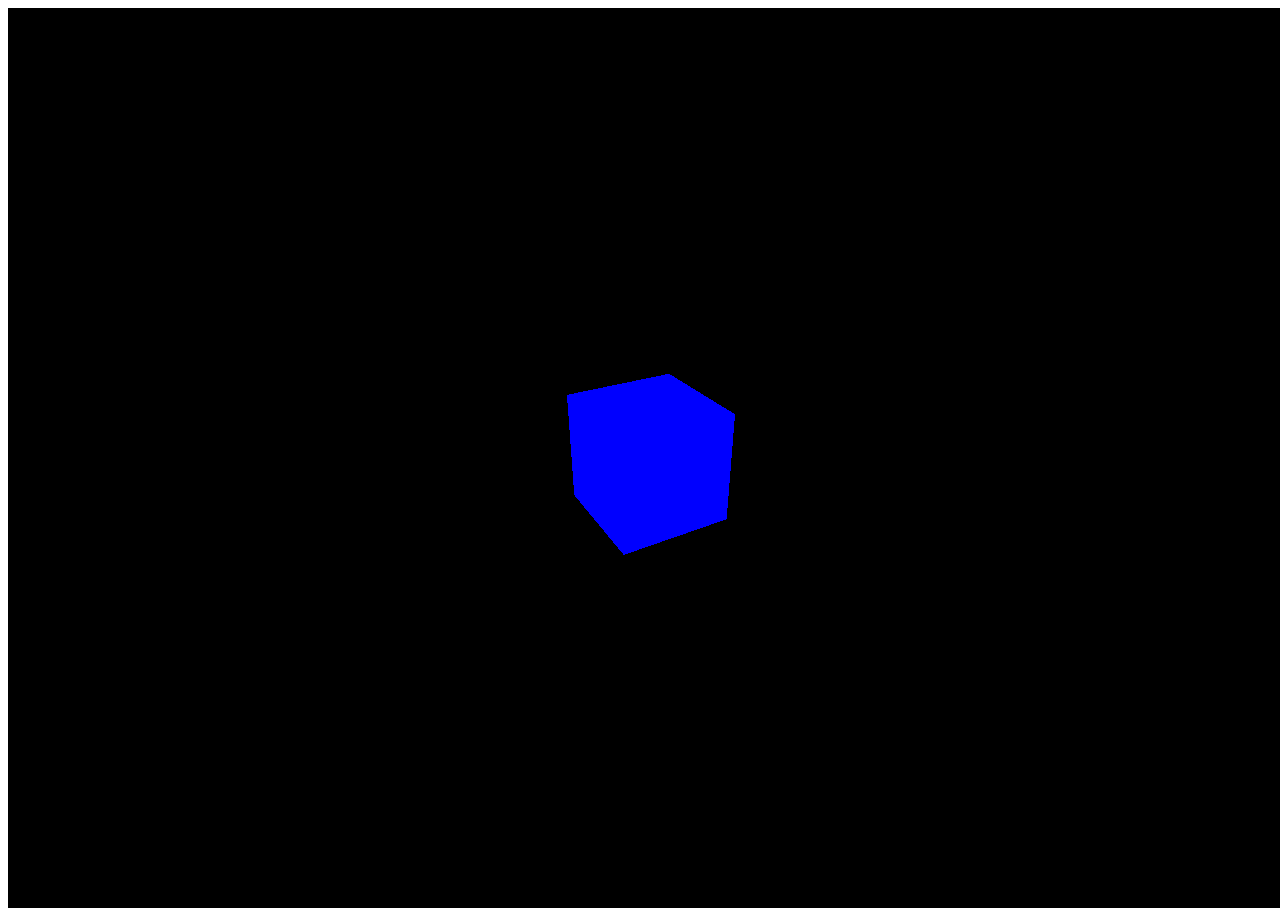
<file: Cubo-Rotação/index.html>
<!DOCTYPE html>
<html lang="pt-br">
<head>
    <meta charset="UTF-8">
    <meta name="viewport" content="width=device-width, initial-scale=1.0">
    <title>Batitinha Frita 1 2 3</title>

</head>
<body>
    <script src="bbt/three.min.js"></script>
    <script src="bbt/GLTFLoader.js"></script>
    <script src="bbt/gsap.js"></script>
    <script src="game.js"></script>
</body>
</html>
</file>
